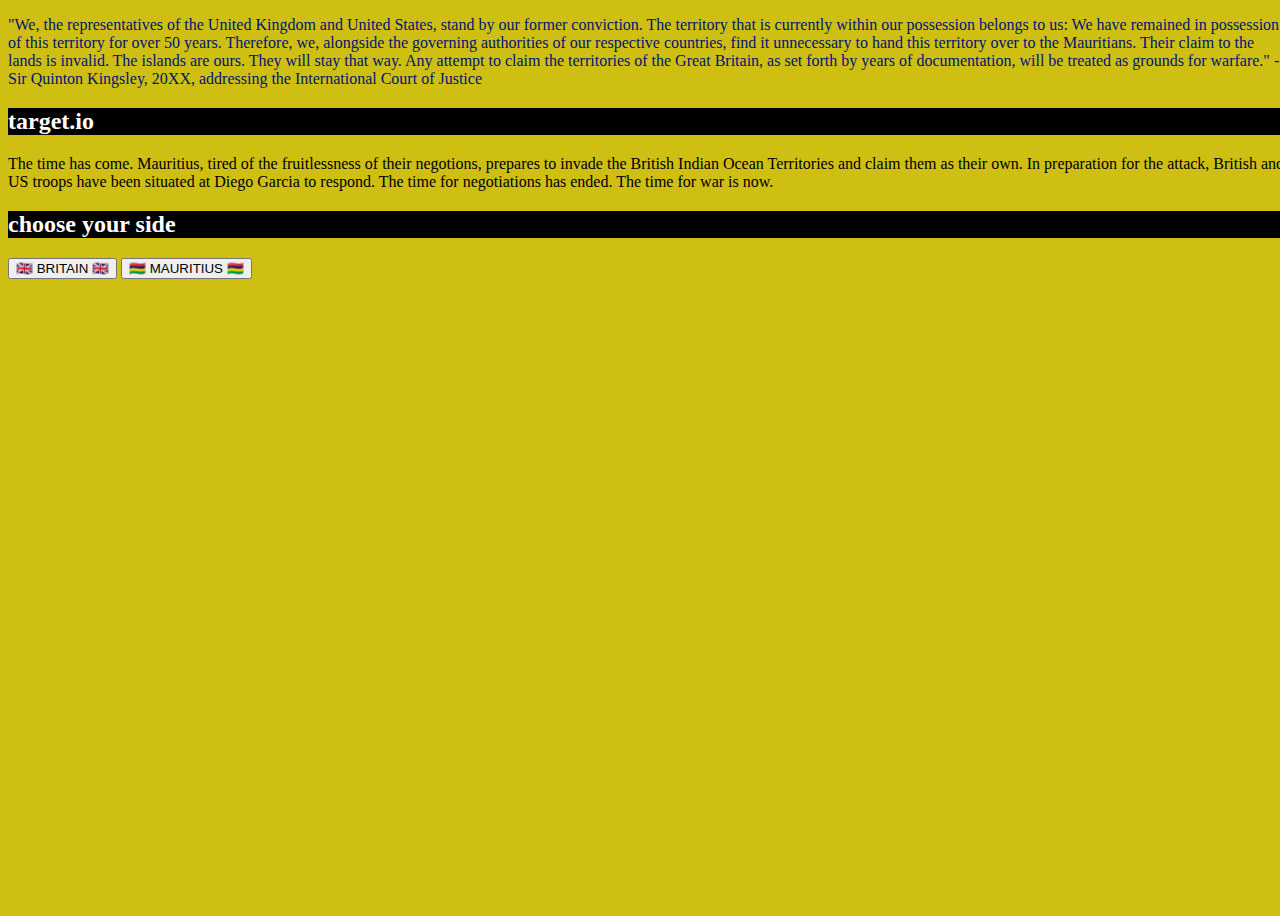
<file: index.html>
<!DOCTYPE html>
<html>

<head>
  <meta charset="utf-8">
  <meta name="viewport" content="width=device-width">
  <title>target.io</title>
  <link href="style.css" rel="stylesheet" type="text/css" />
</head>

<body>
  
  <span id = "quote">
    <p>"We, the representatives of the United Kingdom and United States, stand by our former conviction. The territory that is currently within our possession belongs to us: We have remained in possession of this territory for over 50 years. Therefore, we, alongside the governing authorities of our respective countries, find it unnecessary to hand this territory over to the Mauritians. Their claim to the lands is invalid. The islands are ours. They will stay that way. Any attempt to claim the territories of the Great Britain, as set forth by years of documentation, will be treated as grounds for warfare." - Sir Quinton Kingsley, 20XX, addressing the International Court of Justice</p>
  </span>
  <div id = "ground"><h2>target.io</h2></div>
  <p>The time has come. Mauritius, tired of the fruitlessness of their negotions, prepares to invade the British Indian Ocean Territories and claim them as their own. In preparation for the attack, British and US troops have been situated at Diego Garcia to respond. The time for negotiations has ended. The time for war is now.</p>
  <div id = "ground"><h2>choose your side</h2></div>
  <a href = a.html><button type = "button">🇬🇧 BRITAIN 🇬🇧</button></a>
  <a href = b.html><button type = "button">🇲🇺 MAURITIUS 🇲🇺</button></a>
 


  <script src="https://replit.com/public/js/replit-badge.js" theme="blue" defer></script> 
</body>

</html>
</file>
<file: style.css>
html, body {
  height: 100%;
  width: 100%;
  background-color: #cebf12;
}
table,td{
  border-style: solid;
}

#quote {
  height: 100%;
  width: 100%;
  font-size: 20;
  background-color: #000000;
  color: #001475;
  overflow: hidden;
  padding: 1 0;
  border-bottom: 1 solid transparent;
  border-top: 1 solid transparent;
  
}
#ground
{
  background-color: #000000;
  color: white;
}
</file>
